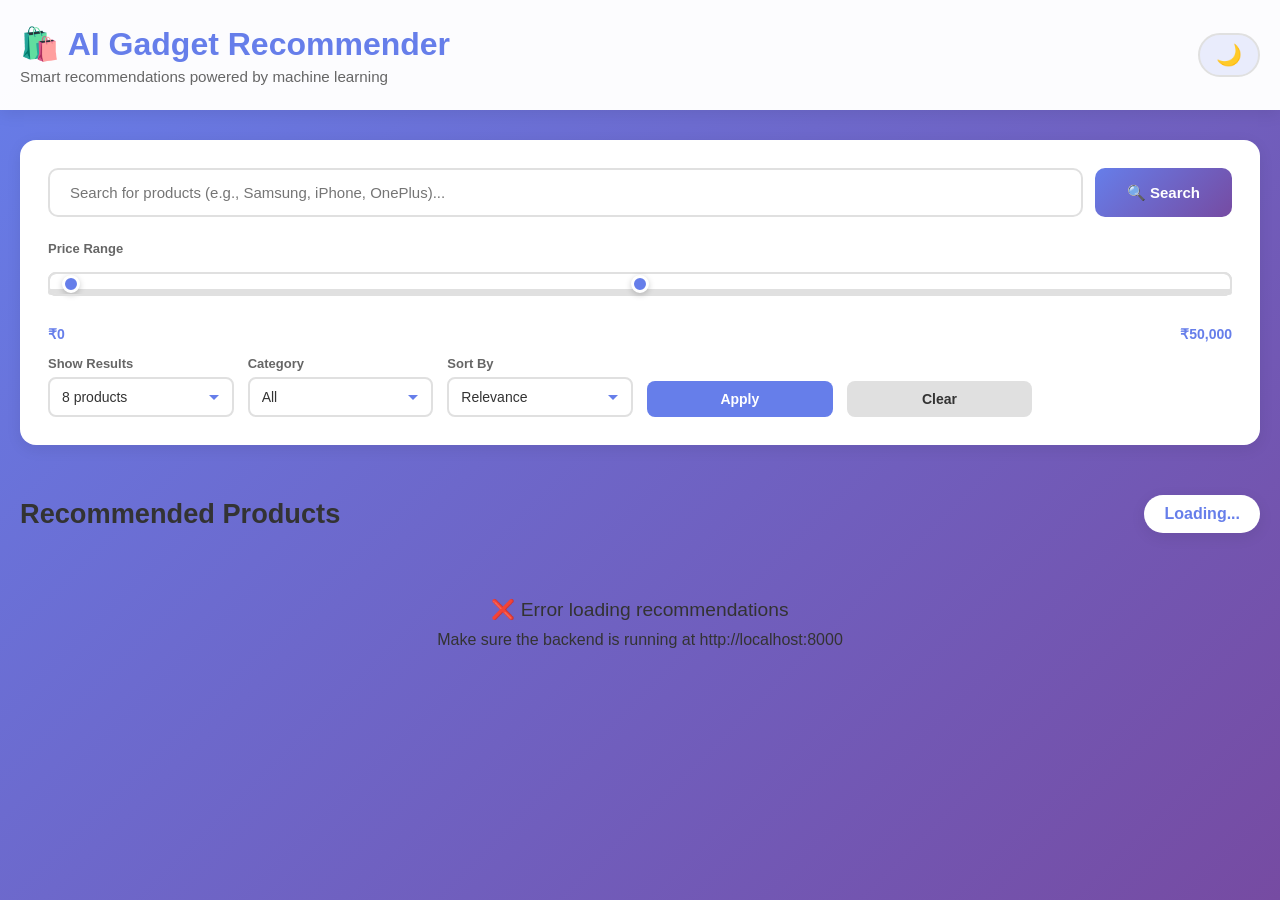
<file: recommendation_system - Copy - Copy/frontend/index.html>
<!DOCTYPE html>
<html lang="en">
<head>
    <meta charset="UTF-8">
    <meta name="viewport" content="width=device-width, initial-scale=1.0">
    <title>AI Gadget Recommendation Engine</title>
    <style>
        :root {
            --bg-primary: linear-gradient(135deg, #667eea 0%, #764ba2 100%);
            --bg-card: #ffffff;
            --text-primary: #333;
            --text-secondary: #666;
            --border-color: #e0e0e0;
            --tag-bg: rgba(102, 126, 234, 0.12);
            --tag-text: #667eea;
            --shadow: 0 4px 15px rgba(0,0,0,0.08);
            --header-bg: rgba(255, 255, 255, 0.98);
        }

        [data-theme="dark"] {
            --bg-primary: linear-gradient(135deg, #1a1a2e 0%, #16213e 100%);
            --bg-card: #1e1e2f;
            --text-primary: #e0e0e0;
            --text-secondary: #b0b0b0;
            --border-color: #2a2a3e;
            --tag-bg: rgba(102, 126, 234, 0.25);
            --tag-text: #8fa1ff;
            --shadow: 0 4px 20px rgba(0,0,0,0.5);
            --header-bg: rgba(30, 30, 47, 0.98);
        }

        * {
            margin: 0;
            padding: 0;
            box-sizing: border-box;
        }

        body {
            font-family: -apple-system, BlinkMacSystemFont, 'Segoe UI', Roboto, sans-serif;
            background: var(--bg-primary);
            min-height: 100vh;
            color: var(--text-primary);
            transition: all 0.3s ease;
        }

        .container {
            max-width: 1400px;
            margin: 0 auto;
            padding: 0 20px;
        }

        .header {
            background: var(--header-bg);
            padding: 25px 0;
            box-shadow: var(--shadow);
            margin-bottom: 30px;
            position: relative;
        }

        .header-content {
            display: flex;
            justify-content: space-between;
            align-items: center;
        }

        .header h1 {
            font-size: 2em;
            color: #667eea;
            display: flex;
            align-items: center;
            gap: 12px;
        }

        .tagline {
            color: var(--text-secondary);
            font-size: 0.95em;
            margin-top: 5px;
        }

        .theme-toggle {
            background: var(--tag-bg);
            border: 2px solid var(--border-color);
            border-radius: 25px;
            padding: 8px 16px;
            cursor: pointer;
            font-size: 1.3em;
            transition: all 0.3s;
        }

        .theme-toggle:hover {
            transform: scale(1.1);
        }

        .search-section {
            background: var(--bg-card);
            padding: 28px;
            border-radius: 16px;
            box-shadow: var(--shadow);
            margin-bottom: 30px;
        }

        .search-bar {
            display: flex;
            gap: 12px;
            margin-bottom: 24px;
        }

        #searchQuery {
            flex: 1;
            padding: 14px 20px;
            border: 2px solid var(--border-color);
            border-radius: 10px;
            font-size: 15px;
            background: var(--bg-card);
            color: var(--text-primary);
            transition: all 0.3s;
        }

        #searchQuery:focus {
            outline: none;
            border-color: #667eea;
            box-shadow: 0 0 0 3px rgba(102, 126, 234, 0.1);
        }

        .btn-search {
            padding: 14px 32px;
            background: linear-gradient(135deg, #667eea 0%, #764ba2 100%);
            color: white;
            border: none;
            border-radius: 10px;
            font-size: 15px;
            font-weight: 600;
            cursor: pointer;
            transition: all 0.3s;
        }

        .btn-search:hover {
            transform: translateY(-2px);
            box-shadow: 0 5px 15px rgba(102, 126, 234, 0.4);
        }

        .filters {
            display: grid;
            grid-template-columns: repeat(auto-fit, minmax(160px, 1fr));
            gap: 14px;
            align-items: end;
        }

        .filter-group {
            display: flex;
            flex-direction: column;
            gap: 6px;
        }

        .filter-group label {
            font-weight: 600;
            font-size: 13px;
            color: var(--text-secondary);
        }

        .filter-group input,
        .filter-group select {
            padding: 10px 12px;
            border: 2px solid var(--border-color);
            border-radius: 8px;
            font-size: 14px;
            background: var(--bg-card);
            color: var(--text-primary);
            transition: border-color 0.2s;
        }

        .filter-group input:focus,
        .filter-group select:focus {
            outline: none;
            border-color: #667eea;
        }

        .filter-group select {
            cursor: pointer;
            appearance: none;
            background-image: url("data:image/svg+xml,%3Csvg xmlns='http://www.w3.org/2000/svg' width='12' height='12' viewBox='0 0 12 12'%3E%3Cpath fill='%23667eea' d='M6 9L1 4h10z'/%3E%3C/svg%3E");
            background-repeat: no-repeat;
            background-position: right 12px center;
            padding-right: 36px;
        }

        .filter-group select option {
            background: var(--bg-card);
            color: var(--text-primary);
            padding: 10px;
        }

        .price-slider-container {
            position: relative;
            height: 40px;
            margin-top: 10px;
        }

        .price-slider-container input[type="range"] {
            position: absolute;
            width: 100%;
            height: 6px;
            background: transparent;
            pointer-events: none;
            -webkit-appearance: none;
        }

        .price-slider-container input[type="range"]::-webkit-slider-thumb {
            -webkit-appearance: none;
            pointer-events: all;
            width: 18px;
            height: 18px;
            background: #667eea;
            border-radius: 50%;
            cursor: pointer;
            border: 3px solid white;
            box-shadow: 0 2px 6px rgba(0,0,0,0.2);
        }

        .price-slider-container input[type="range"]::-moz-range-thumb {
            pointer-events: all;
            width: 18px;
            height: 18px;
            background: #667eea;
            border-radius: 50%;
            cursor: pointer;
            border: 3px solid white;
            box-shadow: 0 2px 6px rgba(0,0,0,0.2);
        }

        .price-slider-container::before {
            content: '';
            position: absolute;
            top: 17px;
            left: 0;
            right: 0;
            height: 6px;
            background: var(--border-color);
            border-radius: 3px;
        }

        .price-values {
            display: flex;
            justify-content: space-between;
            margin-top: 8px;
            font-weight: 600;
            color: #667eea;
            font-size: 14px;
        }

        .btn-primary, .btn-secondary {
            padding: 10px 20px;
            border: none;
            border-radius: 8px;
            font-weight: 600;
            cursor: pointer;
            transition: all 0.2s;
            font-size: 14px;
        }

        .btn-primary {
            background: #667eea;
            color: white;
        }

        .btn-primary:hover {
            background: #5568d3;
            transform: translateY(-1px);
        }

        .btn-secondary {
            background: var(--border-color);
            color: var(--text-primary);
        }

        .btn-secondary:hover {
            background: var(--tag-bg);
        }

        .results-section {
            padding: 20px 0 50px;
        }

        .results-header {
            display: flex;
            justify-content: space-between;
            align-items: center;
            margin-bottom: 25px;
        }

        .results-header h2 {
            color: var(--text-primary);
            font-size: 1.7em;
        }

        .result-count {
            background: var(--bg-card);
            padding: 10px 20px;
            border-radius: 25px;
            font-weight: 600;
            color: #667eea;
            box-shadow: var(--shadow);
        }

        .loading {
            text-align: center;
            padding: 80px;
            color: var(--text-primary);
        }

        .spinner {
            width: 50px;
            height: 50px;
            border: 5px solid var(--border-color);
            border-top-color: #667eea;
            border-radius: 50%;
            margin: 0 auto 20px;
            animation: spin 1s linear infinite;
        }

        @keyframes spin {
            to { transform: rotate(360deg); }
        }

        .products-grid {
            display: grid;
            grid-template-columns: repeat(auto-fill, minmax(320px, 1fr));
            gap: 24px;
        }

        .product-card {
            background: var(--bg-card);
            border-radius: 16px;
            padding: 24px;
            box-shadow: var(--shadow);
            transition: all 0.3s;
            cursor: pointer;
            display: flex;
            flex-direction: column;
        }

        .product-card:hover {
            transform: translateY(-8px);
            box-shadow: 0 12px 30px rgba(102, 126, 234, 0.2);
        }

        .product-image {
            width: 100%;
            height: 220px;
            object-fit: contain;
            border-radius: 12px;
            background: #f8f8f8;
            margin-bottom: 14px;
            padding: 10px;
        }

        [data-theme="dark"] .product-image {
            background: #2a2a3e;
        }

        .product-image-placeholder {
            width: 100%;
            height: 220px;
            display: flex;
            align-items: center;
            justify-content: center;
            font-size: 4em;
            background: var(--tag-bg);
            border-radius: 12px;
            margin-bottom: 14px;
        }

        .product-card h3 {
            font-size: 1.08em;
            color: var(--text-primary);
            margin-bottom: 14px;
            min-height: 52px;
            line-height: 1.45;
            display: -webkit-box;
            -webkit-line-clamp: 2;
            -webkit-box-orient: vertical;
            overflow: hidden;
        }

        .category-tag {
            display: inline-block;
            background: var(--tag-bg);
            color: var(--tag-text);
            padding: 6px 12px;
            border-radius: 16px;
            font-size: 11px;
            font-weight: 600;
            margin-bottom: 14px;
            max-width: fit-content;
            white-space: nowrap;
            overflow: hidden;
            text-overflow: ellipsis;
        }

        .product-price {
            font-size: 1.65em;
            font-weight: bold;
            background: linear-gradient(135deg, #667eea 0%, #764ba2 100%);
            -webkit-background-clip: text;
            -webkit-text-fill-color: transparent;
            background-clip: text;
            margin: 10px 0 12px;
        }

        .product-meta {
            display: flex;
            justify-content: space-between;
            align-items: center;
            margin: 12px 0;
            font-size: 13px;
            color: var(--text-secondary);
            gap: 10px;
        }

        .product-rating {
            display: flex;
            align-items: center;
            gap: 5px;
            flex-shrink: 0;
        }

        .product-score {
            font-size: 12px;
            opacity: 0.7;
        }

        .empty-state {
            text-align: center;
            padding: 100px 20px;
            color: var(--text-primary);
        }

        .empty-state p {
            font-size: 1.2em;
            margin: 10px 0;
        }

        .modal {
            display: none;
            position: fixed;
            z-index: 1000;
            left: 0;
            top: 0;
            width: 100%;
            height: 100%;
            background: rgba(0,0,0,0.7);
            backdrop-filter: blur(8px);
        }

        .modal-content {
            background: var(--bg-card);
            margin: 3% auto;
            padding: 35px;
            width: 90%;
            max-width: 1100px;
            border-radius: 20px;
            max-height: 85vh;
            overflow-y: auto;
            box-shadow: 0 10px 40px rgba(0,0,0,0.3);
        }

        .modal-content h3 {
            color: var(--text-primary);
        }

        .close {
            float: right;
            font-size: 32px;
            font-weight: bold;
            cursor: pointer;
            color: var(--text-secondary);
            line-height: 1;
        }

        .close:hover {
            color: var(--text-primary);
        }

        .similar-grid {
            display: grid;
            grid-template-columns: repeat(auto-fill, minmax(280px, 1fr));
            gap: 20px;
            margin-top: 25px;
        }

        .detail-header {
            display: grid;
            grid-template-columns: 400px 1fr;
            gap: 30px;
            margin-bottom: 30px;
        }

        .detail-image {
            width: 100%;
            height: 400px;
            object-fit: contain;
            border-radius: 16px;
            background: #f8f8f8;
            padding: 20px;
        }

        [data-theme="dark"] .detail-image {
            background: #2a2a3e;
        }

        .detail-image-placeholder {
            width: 100%;
            height: 400px;
            display: flex;
            align-items: center;
            justify-content: center;
            font-size: 6em;
            background: var(--tag-bg);
            border-radius: 16px;
        }

        .detail-info {
            background: var(--tag-bg);
            padding: 20px;
            border-radius: 12px;
            margin: 20px 0;
        }

        .detail-price {
            font-size: 2.2em;
            font-weight: bold;
            background: linear-gradient(135deg, #667eea 0%, #764ba2 100%);
            -webkit-background-clip: text;
            -webkit-text-fill-color: transparent;
            background-clip: text;
            margin-bottom: 12px;
        }

        .detail-rating {
            font-size: 1.2em;
            color: var(--text-primary);
            margin-bottom: 10px;
        }

        .detail-score {
            color: var(--text-secondary);
            font-size: 0.95em;
        }

        @media (max-width: 768px) {
            .header h1 {
                font-size: 1.5em;
            }
            .products-grid {
                grid-template-columns: 1fr;
            }
            .filters {
                grid-template-columns: 1fr;
            }
            .detail-header {
                grid-template-columns: 1fr;
            }
            .detail-image {
                height: 300px;
            }
        }
    </style>
</head>
<body>
    <div class="header">
        <div class="container">
            <div class="header-content">
                <div>
                    <h1>🛍️ AI Gadget Recommender</h1>
                    <p class="tagline">Smart recommendations powered by machine learning</p>
                </div>
                <button class="theme-toggle" id="themeToggle" title="Toggle theme">🌙</button>
            </div>
        </div>
    </div>

    <div class="container">
        <section class="search-section">
            <div class="search-bar">
                <input type="text" id="searchQuery" placeholder="Search for products (e.g., Samsung, iPhone, OnePlus)...">
                <button class="btn-search" id="searchBtn">🔍 Search</button>
            </div>

            <div class="filters">
                <!-- Price Range Slider -->
                <div class="filter-group" style="grid-column: 1 / -1;">
                    <label>Price Range</label>
                    <div class="price-slider-container">
                        <input type="range" id="minPriceSlider" min="0" max="100000" value="0" step="1000">
                        <input type="range" id="maxPriceSlider" min="0" max="100000" value="50000" step="1000">
                    </div>
                    <div class="price-values">
                        <span>₹<span id="minPriceValue">0</span></span>
                        <span>₹<span id="maxPriceValue">50,000</span></span>
                    </div>
                </div>

                <!-- Results Count -->
                <div class="filter-group">
                    <label>Show Results</label>
                    <select id="resultCount">
                        <option value="4">4 products</option>
                        <option value="6">6 products</option>
                        <option value="8" selected>8 products</option>
                        <option value="10">10 products</option>
                        <option value="12">12 products</option>
                        <option value="15">15 products</option>
                        <option value="20">20 products</option>
                    </select>
                </div>

                <div class="filter-group">
                    <label>Category</label>
                    <select id="category">
                        <option value="">All</option>
                        <option value="Mobile">Mobile</option>
                        <option value="Electronics">Electronics</option>
                    </select>
                </div>

                <div class="filter-group">
                    <label>Sort By</label>
                    <select id="sortBy">
                        <option value="score">Relevance</option>
                        <option value="price_asc">Price: Low to High</option>
                        <option value="price_desc">Price: High to Low</option>
                        <option value="rating">Rating</option>
                        <option value="popularity">Popularity</option>
                    </select>
                </div>

                <button class="btn-primary" id="applyFilters">Apply</button>
                <button class="btn-secondary" id="clearFilters">Clear</button>
            </div>
        </section>

        <section class="results-section">
            <div class="results-header">
                <h2>Recommended Products</h2>
                <span id="resultCountDisplay" class="result-count">Loading...</span>
            </div>

            <div id="loading" class="loading" style="display: none;">
                <div class="spinner"></div>
                <p>Loading recommendations...</p>
            </div>

            <div id="productsGrid" class="products-grid"></div>

            <div id="emptyState" class="empty-state" style="display: none;">
                <p>😔 No products found</p>
                <p>Try adjusting your filters or search query.</p>
            </div>
        </section>
    </div>

    <!-- Product Detail Modal -->
    <div id="detailModal" class="modal">
        <div class="modal-content">
            <span class="close close-detail">&times;</span>
            <div id="detailContent"></div>
            <div id="detailSimilarGrid"></div>
        </div>
    </div>

    <script src="app.js"></script>
    <script>
        // Theme Toggle
        const themeToggle = document.getElementById('themeToggle');
        const html = document.documentElement;
        
        const savedTheme = localStorage.getItem('theme') || 'light';
        html.setAttribute('data-theme', savedTheme);
        themeToggle.textContent = savedTheme === 'dark' ? '☀️' : '🌙';
        
        themeToggle.addEventListener('click', () => {
            const currentTheme = html.getAttribute('data-theme');
            const newTheme = currentTheme === 'dark' ? 'light' : 'dark';
            html.setAttribute('data-theme', newTheme);
            localStorage.setItem('theme', newTheme);
            themeToggle.textContent = newTheme === 'dark' ? '☀️' : '🌙';
        });
    </script>
</body>
</html>
</file>
